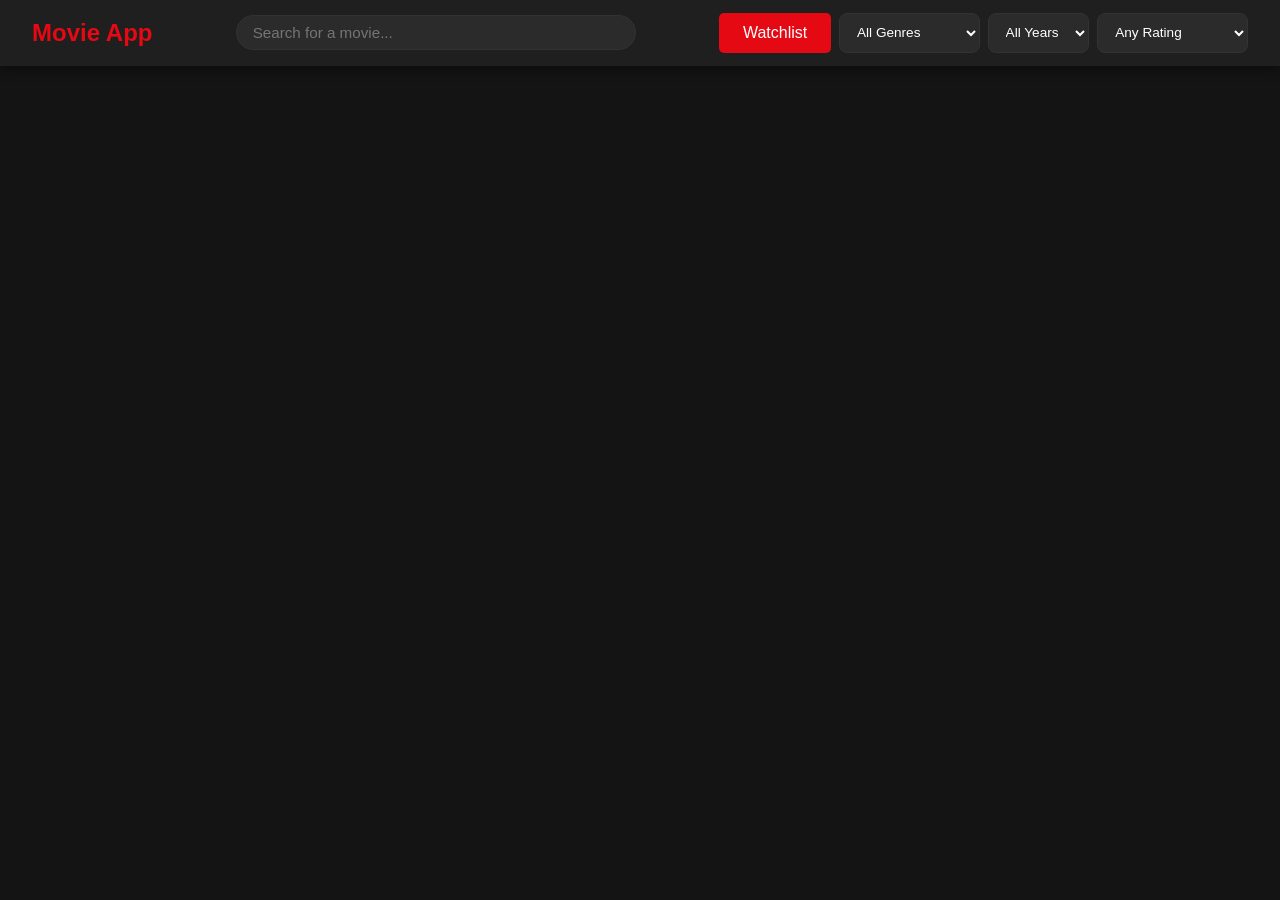
<file: index.html>
<!DOCTYPE html>
<html lang="en">
<head>
    <meta charset="UTF-8">
    <meta name="viewport" content="width=device-width, initial-scale=1.0">
    <title>Movie App</title>
    <link rel="stylesheet" href="styles/style.css">
</head>
<body>

    <header class="header">
        <div class="left-content">
            <h1>Movie App</h1>
        </div>

        <div class="middle-content">
            <input type="text" placeholder="Search for a movie..." class="search-input">
        </div>
   <div class="right-content">
    <button id="watch-list" class="watchlist-btn">Watchlist</button>
        <select id="type-select">
            <option value="all">All Genres</option>
            <option value="28">Action</option>
            <option value="12">Adventure</option>
            <option value="16">Animation</option>
            <option value="35">Comedy</option>
            <option value="80">Crime</option>
            <option value="99">Documentary</option>
            <option value="18">Drama</option>
            <option value="10751">Family</option>
            <option value="14">Fantasy</option>
            <option value="36">History</option>
            <option value="27">Horror</option>
            <option value="10402">Music</option>
            <option value="9648">Mystery</option>
            <option value="10749">Romance</option>
            <option value="878">Science Fiction</option>
            <option value="10770">TV Movie</option>
            <option value="53">Thriller</option>
            <option value="10752">War</option>
            <option value="37">Western</option>
</select>

            <select id="date">
                <option value="all">All Years</option>
                <option value="2026">2026</option>
                <option value="2025">2025</option>
                <option value="2024">2024</option>
                <option value="2023">2023</option>
                <option value="2022">2022</option>
                <option value="2021">2021</option>
            </select>

    <select id="rating">
            <option value="all">Any Rating</option>
            <option value="8">8+ ⭐ Top Rated</option>
            <option value="5-7">5 - 7 ⭐</option>
            <option value="0-4">Below 5 ⭐</option>
</select>
        </div>
    </header>
<div class="movie-container">
            
</div>
<button id="load-more-btn" style="display: none;">Load More</button>
<div id="movie-modal" class="modal hidden">
  <div class="modal-content">
    <button class="close-btn">&times;</button>
    <div id="modal-details">
      <!-- Detailed movie content will be injected here by JavaScript -->
    </div>
  </div>
</div>
<script src="scripts/script.js"></script>
</body>
</html>
</file>
<file: styles/style.css>
/* Reset default page spacing */
* {
    margin: 0;
    padding: 0;
    box-sizing: border-box;
    font-family: 'Roboto', sans-serif;
}
p,h2{
    color: #e0e0e0; /* Light text for better contrast on dark background */
    margin: 0.5rem 0.8rem;
}
body {
    background-color: #141414; /* Dark cinema backdrop */
    padding-top: 80px; /* Prevents content from hiding under fixed header */
}

/* Header Container */
.header {
    display: flex;
    flex-direction: row;
    align-items: center; /* Vertically center all items */
    justify-content: space-between;
    background-color: #1f1f1f;
    padding: 0.8rem 2rem;
    box-shadow: 0 4px 10px rgba(0, 0, 0, 0.4);
    position: fixed;
    top: 0;
    left: 0;
    right: 0;
    z-index: 1000;
}

/* Logo / Left side */
.left-content h1 {
    color: #e50914; /* Red cinema accent */
    font-size: 1.5rem;
    white-space: nowrap; /* Prevents logo text from breaking into two lines */
}

/* Search bar / Middle */
.middle-content {
    flex: 1;
    display: flex;
    justify-content: center;
    margin: 0 1.5rem;
}

.search-input {
    width: 100%;
    max-width: 400px;
    padding: 0.5rem 1rem;
    border-radius: 20px;
    border: 1px solid #333;
    background-color: #2b2b2b;
    color: #fff;
    outline: none;
    font-size: 0.95rem;
    transition: border-color 0.2s ease;
}

.search-input:focus {
    border-color: #e50914;
}

/* Filters / Right side */
.right-content {
    display: flex;
    gap: 0.5rem; /* Space between select boxes */
}

.right-content select {
    background-color: #2b2b2b;
    color: #fff;
    border: 1px solid #333;
    padding: 0.5rem 0.8rem;
    border-radius: 8px;
    outline: none;
    cursor: pointer;
    font-size: 0.85rem;
    transition: background-color 0.2s ease;
   
}

.right-content select:hover {
    background-color: #383838;
}
.right-content select:focus {
    border-color: #e50914;
    transition:border-color 0.2s ease;
}


.movie-container {
    display: grid;
    grid-template-columns: repeat(auto-fill, minmax(300px, 1fr));
    gap: 1.5rem;
    padding: 2rem;
    
}
.movie-card{
    border-radius: 10px;
    overflow: hidden;
    box-shadow: 0 4px 8px rgba(0, 0, 0, 0.5);
    transition: transform 0.2s ease, box-shadow 0.2s ease;
}
.movie-card:hover {
    transform: translateY(-10px);
    box-shadow: 0 8px 16px rgba(224, 221, 221, 0.5);
    cursor: pointer;
}
.movie-poster {
    width: 100%;
    height:auto;
    display: block;
}
/* Base hidden state */
.hidden {
  display: none !important;
}

/* Modal Dark Background Overlay */
.modal {
  position: fixed;
  top: 0;
  left: 0;
  width: 100%;
  height: 100%;
  background-color: rgba(0, 0, 0, 0.85);
  display: flex;
  justify-content: center;
  align-items: center;
  z-index: 1000;
}

/* Modal Content Box */
.modal-content {
  background-color: #1f1f1f;
  color: #fff;
  padding: 2rem;
  border-radius: 12px;
  max-width: 600px;
  width: 90%;
  position: relative;
  max-height: 80vh;
  overflow-y: auto;
}

/* Close Button */
.close-btn {
  position: absolute;
  top: 10px;
  right: 15px;
  font-size: 2rem;
  background: none;
  border: none;
  color: #fff;
  cursor: pointer;
}
.watch-trailer-btn{
    background-color: #776b6b;
    padding: 0.5rem 1rem;
    border-radius: 5px;
    border: none;
    
}
.watch-trailer-btn:hover{
   box-shadow: inset 0 0 5px #e50914, 0 0 10px #e50914;
   transform: translateX(5px);
   transition: all 0.3s ease;
   cursor:alias;
}
#load-more-btn{
    background-color: #e50914;
    color: #fff;
    border: none;
    padding: 0.7rem 1.5rem;
    border-radius: 5px;
    cursor: pointer;
    font-size: 1rem;
    margin: 2rem auto;
    display: block;
}
#load-more-btn:hover{
    background-color: #b0060f;
    transition: background-color 0.3s ease;
}
.watchlist-btn{
    background-color: #e50914;
    color: #fff;
    border: none;
    padding: 0.7rem 1.5rem;
    border-radius: 5px;
    cursor: pointer;
    font-size: 1rem;
}
.watchlist-btn:hover{
    background-color: #b0060f;
    transition: background-color 0.3s ease;
}
.add-watchlist-btn{
    background-color: #c7222a;
    color: #fff;
    border: none;
    padding: 0.5rem 1rem;
    border-radius: 5px;
    cursor: pointer;
    font-size: 0.9rem;
    margin: 0.5rem 0.8rem;
}
.add-watchlist-btn:hover{
    background-color: #a11b20;
    transition: background-color 0.3s ease;
}
</file>
